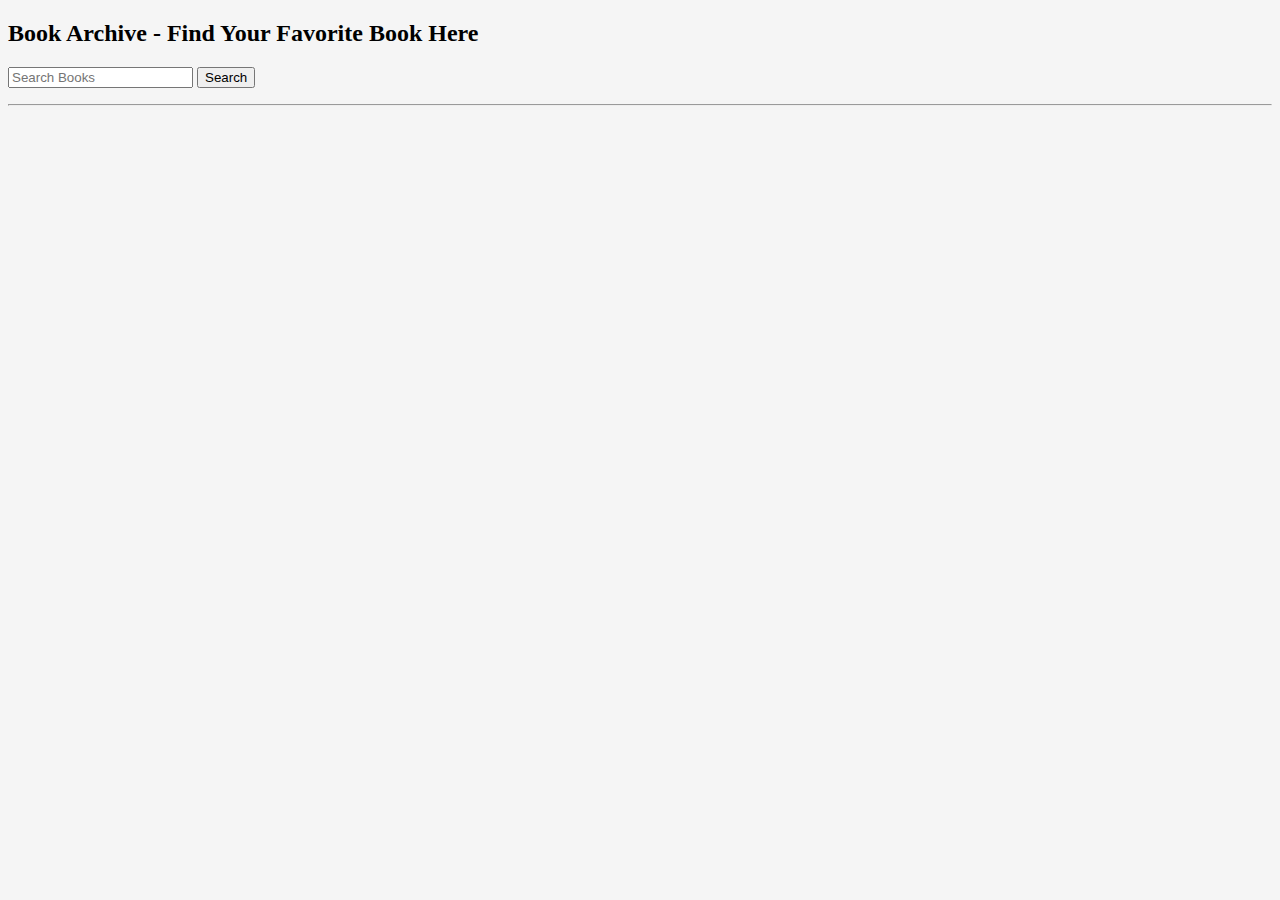
<file: Book-Archive/index.html>
<!DOCTYPE html>
<html lang="en">

<head>
    <meta charset="UTF-8">
    <meta http-equiv="X-UA-Compatible" content="IE=edge">
    <meta name="viewport" content="width=device-width, initial-scale=1.0">
    <title>Book-Archive</title>
    <!-- Style bootstrap -->
    <link href="https://cdn.jsdelivr.net/npm/bootstrap@5.1.0/dist/css/bootstrap.min.css" rel="stylesheet"
        integrity="sha384-KyZXEAg3QhqLMpG8r+8fhAXLRk2vvoC2f3B09zVXn8CA5QIVfZOJ3BCsw2P0p/We" crossorigin="anonymous">
    <!-- style css -->
    <style>
        #loader {
            display: none;
        }

        body {
            background-color: whitesmoke;
        }
    </style>

</head>

<body>
    <main>
        <section class="container">
            <h2 class="text-center text-success mt-3">Book Archive - Find Your Favorite Book Here</h2>
            <!-- search box -->
            <div class="w-75 mx-auto mt-5">
                <div class="input-group mb-3">
                    <input id="search_input" type="text" class="form-control" placeholder="Search Books"
                        aria-label="Recipient's username" aria-describedby="button-addon2">
                    <button onclick="loadResults()" class="btn btn-outline-success mx-2 rounded-2" type="button"
                        id="button-addon2">Search</button>
                </div>
            </div>

            <!-- result count    -->
            <p id="results_count" class="text-center"></p>
            <hr>
            <span id="top_results" class="mt-0"></span>

            <!-- search result  -->
            <div id="results" class="row row-cols-1 row-cols-md-4 g-4 mb-5"></div>

            <!-- loader part -->
            <div id="loader" class="text-center  m-5">
                <img class="w-25 h-25" src="image/loading.png" alt="">
            </div>

            <!-- java script link -->
            <script src="js/app.js"></script>
        </section>
    </main>
</body>

</html>
</file>
